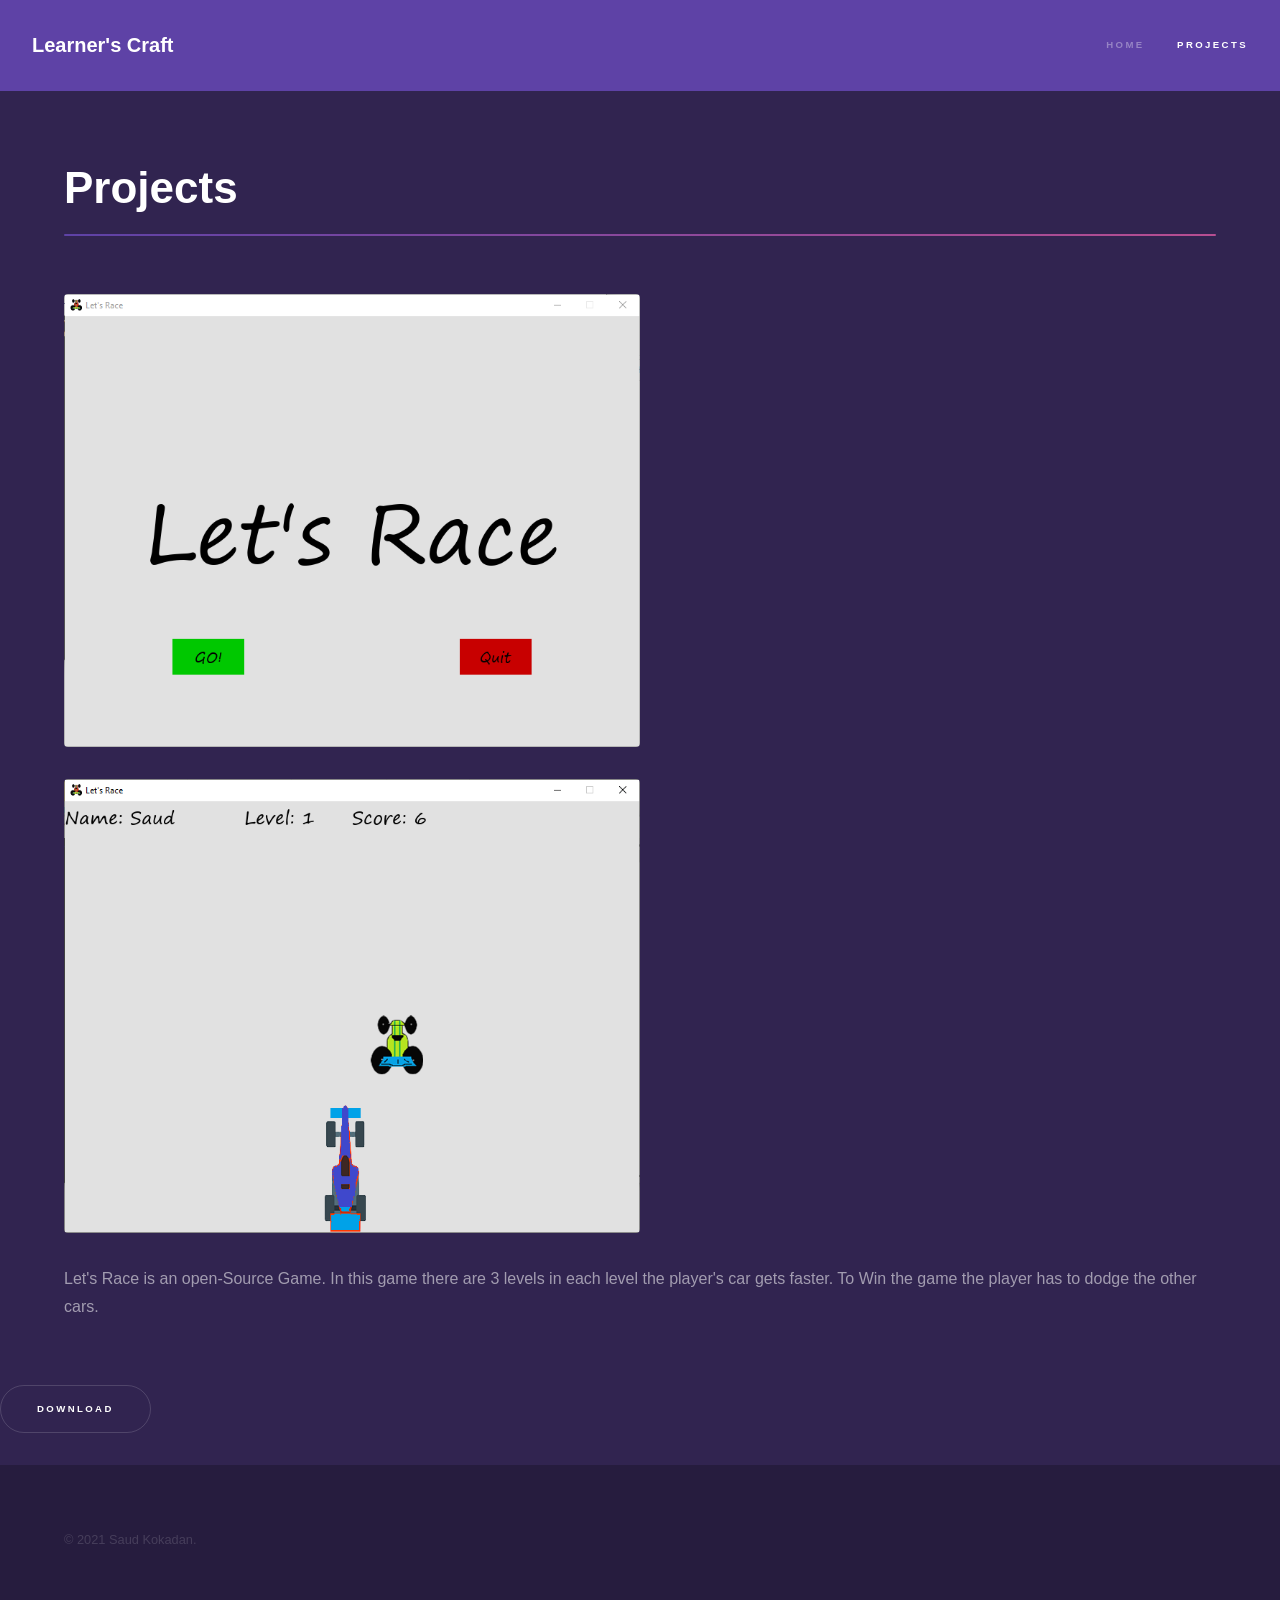
<file: projects.html>
<!DOCTYPE HTML>
<html>
	<head>
		<title>Projects</title>
		<meta charset="utf-8" />
		<meta name="viewport" content="width=device-width, initial-scale=1, user-scalable=no" />
		<link rel="stylesheet" href="assets/css/main.css" />
		<noscript><link rel="stylesheet" href="assets/css/noscript.css" /></noscript>
	</head>
	<body class="is-preload">

		<!-- Header -->
			<header id="header">
				<a href="index.html" class="title">Learner's Craft</a>
				<nav>
					<ul>
						<li><a href="index.html">Home</a></li>
						<li><a href="projects.html" class="active">Projects</a></li>
					</ul>
				</nav>
			</header>

		<!-- Wrapper -->
			<div id="wrapper">

				<!-- Main -->
					<section id="main" class="wrapper">
						<div class="inner">
							<h1 class="major">Projects</h1>
							<span class=""><img class="image fit" src="images/1.png" alt="" /><img class="image fit" src="images/2.png" alt="" /></span>
							<p>Let's Race is an open-Source Game. In this game there are 3 levels in each level the player's car gets faster. To Win the game the player has to dodge the other cars.</p>
						</div>
						<ul class="actions">
							<li><a href="Let's_Race.html" class="button scrolly">Download</a></li>
						</ul>
					</section>

			</div>

		<!-- Footer -->
			<footer id="footer" class="wrapper alt">
				<div class="inner">
					<ul class="menu">
						<li>© 2021 Saud Kokadan.</li>
					</ul>
				</div>
			</footer>

		<!-- Scripts -->
			<script src="assets/js/jquery.min.js"></script>
			<script src="assets/js/jquery.scrollex.min.js"></script>
			<script src="assets/js/jquery.scrolly.min.js"></script>
			<script src="assets/js/browser.min.js"></script>
			<script src="assets/js/breakpoints.min.js"></script>
			<script src="assets/js/util.js"></script>
			<script src="assets/js/main.js"></script>

	</body>
</html>
</file>
<file: assets/css/noscript.css>
/*
	Hyperspace by HTML5 UP
	html5up.net | @ajlkn
	Free for personal and commercial use under the CCA 3.0 license (html5up.net/license)
*/

/* Spotlights */

	.spotlights > section > .image:before {
		opacity: 0 !important;
	}

	.spotlights > section > .content > .inner {
		-moz-transform: none !important;
		-webkit-transform: none !important;
		-ms-transform: none !important;
		transform: none !important;
		opacity: 1 !important;
	}

/* Wrapper */

	.wrapper > .inner {
		opacity: 1 !important;
		-moz-transform: none !important;
		-webkit-transform: none !important;
		-ms-transform: none !important;
		transform: none !important;
	}

/* Sidebar */

	#sidebar > .inner {
		opacity: 1 !important;
	}

	#sidebar nav > ul > li {
		-moz-transform: none !important;
		-webkit-transform: none !important;
		-ms-transform: none !important;
		transform: none !important;
		opacity: 1 !important;
	}
</file>
<file: assets/css/main.css>
@import url(fontawesome-all.min.css);

/*
	Hyperspace by HTML5 UP
	html5up.net | @ajlkn
	Free for personal and commercial use under the CCA 3.0 license (html5up.net/license)
*/

html, body, div, span, applet, object,
iframe, h1, h2, h3, h4, h5, h6, p, blockquote,
pre, a, abbr, acronym, address, big, cite,
code, del, dfn, em, img, ins, kbd, q, s, samp,
small, strike, strong, sub, sup, tt, var, b,
u, i, center, dl, dt, dd, ol, ul, li, fieldset,
form, label, legend, table, caption, tbody,
tfoot, thead, tr, th, td, article, aside,
canvas, details, embed, figure, figcaption,
footer, header, hgroup, menu, nav, output, ruby,
section, summary, time, mark, audio, video {
	margin: 0;
	padding: 0;
	border: 0;
	font-size: 100%;
	font: inherit;
	vertical-align: baseline;}

article, aside, details, figcaption, figure,
footer, header, hgroup, menu, nav, section {
	display: block;}

body {
	line-height: 1;
}

ol, ul {
	list-style: none;
}

span {
	size: 100%;
}

blockquote, q {
	quotes: none;
}

	blockquote:before, blockquote:after, q:before, q:after {
		content: '';
		content: none;
	}

table {
	border-collapse: collapse;
	border-spacing: 0;
}

body {
	-webkit-text-size-adjust: none;
}

mark {
	background-color: transparent;
	color: inherit;
}

input::-moz-focus-inner {
	border: 0;
	padding: 0;
}

input, select, textarea {
	-moz-appearance: none;
	-webkit-appearance: none;
	-ms-appearance: none;
	appearance: none;
}

/* Basic */

	@-ms-viewport {
		width: device-width;
	}

	body {
		-ms-overflow-style: scrollbar;
	}

	@media screen and (max-width: 480px) {

		html, body {
			min-width: 320px;
		}

	}

	html {
		box-sizing: border-box;
	}

	*, *:before, *:after {
		box-sizing: inherit;
	}

	body {
		background: #312450;
	}

		body.is-preload *, body.is-preload *:before, body.is-preload *:after {
			-moz-animation: none !important;
			-webkit-animation: none !important;
			-ms-animation: none !important;
			animation: none !important;
			-moz-transition: none !important;
			-webkit-transition: none !important;
			-ms-transition: none !important;
			transition: none !important;
		}

/* Type */

	body, input, select, textarea {
		color: rgba(255, 255, 255, 0.55);
		font-family: Arial, Helvetica, sans-serif;
		font-size: 16.5pt;
		font-weight: normal;
		line-height: 1.75;
	}

		@media screen and (max-width: 1680px) {

			body, input, select, textarea {
				font-size: 13pt;
			}

		}

		@media screen and (max-width: 1280px) {

			body, input, select, textarea {
				font-size: 12pt;
			}

		}

		@media screen and (max-width: 360px) {

			body, input, select, textarea {
				font-size: 11pt;
			}

		}

	a {
		-moz-transition: color 0.2s ease, border-bottom-color 0.2s ease;
		-webkit-transition: color 0.2s ease, border-bottom-color 0.2s ease;
		-ms-transition: color 0.2s ease, border-bottom-color 0.2s ease;
		transition: color 0.2s ease, border-bottom-color 0.2s ease;
		border-bottom: dotted 1px rgba(255, 255, 255, 0.35);
		color: inherit;
		text-decoration: none;
	}

		a:hover {
			border-bottom-color: transparent;
			color: #ffffff;
		}

	strong, b {
		color: #ffffff;
		font-weight: bold;
	}

	em, i {
		font-style: italic;
	}

	p {
		margin: 0 0 2em 0;
	}

	h1, h2, h3, h4, h5, h6 {
		color: #ffffff;
		font-weight: bold;
		line-height: 1.5;
		margin: 0 0 0.5em 0;
	}

		h1 a, h2 a, h3 a, h4 a, h5 a, h6 a {
			color: inherit;
			text-decoration: none;
		}

	h1 {
		font-size: 2.75em;
	}

		h1.major {
			margin: 0 0 1.3em 0;
			position: relative;
			padding-bottom: 0.35em;
		}

			h1.major:after {
				background-image: -moz-linear-gradient(to right, #5e42a6, #b74e91);
				background-image: -webkit-linear-gradient(to right, #5e42a6, #b74e91);
				background-image: -ms-linear-gradient(to right, #5e42a6, #b74e91);
				background-image: linear-gradient(to right, #5e42a6, #b74e91);
				-moz-transition: max-width 0.2s ease;
				-webkit-transition: max-width 0.2s ease;
				-ms-transition: max-width 0.2s ease;
				transition: max-width 0.2s ease;
				border-radius: 0.2em;
				bottom: 0;
				content: '';
				height: 0.05em;
				position: absolute;
				right: 0;
				width: 100%;
			}

	h2 {
		font-size: 1.75em;
	}

	h3 {
		font-size: 1.1em;
	}

	h4 {
		font-size: 1em;
	}

	h5 {
		font-size: 0.8em;
	}

	h6 {
		font-size: 0.6em;
	}

	@media screen and (max-width: 736px) {

		h1 {
			font-size: 2em;
		}

		h2 {
			font-size: 1.25em;
		}

		h3 {
			font-size: 1em;
		}

		h4 {
			font-size: 0.8em;
		}

		h5 {
			font-size: 0.6em;
		}

		h6 {
			font-size: 0.6em;
		}

	}

	sub {
		font-size: 0.8em;
		position: relative;
		top: 0.5em;
	}

	sup {
		font-size: 0.8em;
		position: relative;
		top: -0.5em;
	}

	blockquote {
		border-left: solid 4px rgba(255, 255, 255, 0.15);
		font-style: italic;
		margin: 0 0 2em 0;
		padding: 0.5em 0 0.5em 2em;
	}

	code {
		background: rgba(255, 255, 255, 0.05);
		border-radius: 0.25em;
		border: solid 1px rgba(255, 255, 255, 0.15);
		font-family: "Courier New", monospace;
		font-size: 0.9em;
		margin: 0 0.25em;
		padding: 0.25em 0.65em;
	}

	pre {
		-webkit-overflow-scrolling: touch;
		font-family: "Courier New", monospace;
		font-size: 0.9em;
		margin: 0 0 2em 0;
	}

		pre code {
			display: block;
			line-height: 1.75em;
			padding: 1em 1.5em;
			overflow-x: auto;
		}

	hr {
		border: 0;
		border-bottom: solid 1px rgba(255, 255, 255, 0.15);
		margin: 2em 0;
	}

		hr.major {
			margin: 3em 0;
		}

	.align-left {
		text-align: left;
	}

	.align-center {
		text-align: center;
	}

	.align-right {
		text-align: right;
	}

/* Row */

	.row {
		display: flex;
		flex-wrap: wrap;
		box-sizing: border-box;
		align-items: stretch;
	}

		.row > * {
			box-sizing: border-box;
		}

		.row.gtr-uniform > * > :last-child {
			margin-bottom: 0;
		}

		.row.aln-left {
			justify-content: flex-start;
		}

		.row.aln-center {
			justify-content: center;
		}

		.row.aln-right {
			justify-content: flex-end;
		}

		.row.aln-top {
			align-items: flex-start;
		}

		.row.aln-middle {
			align-items: center;
		}

		.row.aln-bottom {
			align-items: flex-end;
		}

		.row > .imp {
			order: -1;
		}

		.row > .col-1 {
			width: 8.33333%;
		}

		.row > .off-1 {
			margin-left: 8.33333%;
		}

		.row > .col-2 {
			width: 16.66667%;
		}

		.row > .off-2 {
			margin-left: 16.66667%;
		}

		.row > .col-3 {
			width: 25%;
		}

		.row > .off-3 {
			margin-left: 25%;
		}

		.row > .col-4 {
			width: 33.33333%;
		}

		.row > .off-4 {
			margin-left: 33.33333%;
		}

		.row > .col-5 {
			width: 41.66667%;
		}

		.row > .off-5 {
			margin-left: 41.66667%;
		}

		.row > .col-6 {
			width: 50%;
		}

		.row > .off-6 {
			margin-left: 50%;
		}

		.row > .col-7 {
			width: 58.33333%;
		}

		.row > .off-7 {
			margin-left: 58.33333%;
		}

		.row > .col-8 {
			width: 66.66667%;
		}

		.row > .off-8 {
			margin-left: 66.66667%;
		}

		.row > .col-9 {
			width: 75%;
		}

		.row > .off-9 {
			margin-left: 75%;
		}

		.row > .col-10 {
			width: 83.33333%;
		}

		.row > .off-10 {
			margin-left: 83.33333%;
		}

		.row > .col-11 {
			width: 91.66667%;
		}

		.row > .off-11 {
			margin-left: 91.66667%;
		}

		.row > .col-12 {
			width: 100%;
		}

		.row > .off-12 {
			margin-left: 100%;
		}

		.row.gtr-0 {
			margin-top: 0;
			margin-left: 0em;
		}

			.row.gtr-0 > * {
				padding: 0 0 0 0em;
			}

			.row.gtr-0.gtr-uniform {
				margin-top: 0em;
			}

				.row.gtr-0.gtr-uniform > * {
					padding-top: 0em;
				}

		.row.gtr-25 {
			margin-top: 0;
			margin-left: -0.375em;
		}

			.row.gtr-25 > * {
				padding: 0 0 0 0.375em;
			}

			.row.gtr-25.gtr-uniform {
				margin-top: -0.375em;
			}

				.row.gtr-25.gtr-uniform > * {
					padding-top: 0.375em;
				}

		.row.gtr-50 {
			margin-top: 0;
			margin-left: -0.75em;
		}

			.row.gtr-50 > * {
				padding: 0 0 0 0.75em;
			}

			.row.gtr-50.gtr-uniform {
				margin-top: -0.75em;
			}

				.row.gtr-50.gtr-uniform > * {
					padding-top: 0.75em;
				}

		.row {
			margin-top: 0;
			margin-left: -1.5em;
		}

			.row > * {
				padding: 0 0 0 1.5em;
			}

			.row.gtr-uniform {
				margin-top: -1.5em;
			}

				.row.gtr-uniform > * {
					padding-top: 1.5em;
				}

		.row.gtr-150 {
			margin-top: 0;
			margin-left: -2.25em;
		}

			.row.gtr-150 > * {
				padding: 0 0 0 2.25em;
			}

			.row.gtr-150.gtr-uniform {
				margin-top: -2.25em;
			}

				.row.gtr-150.gtr-uniform > * {
					padding-top: 2.25em;
				}

		.row.gtr-200 {
			margin-top: 0;
			margin-left: -3em;
		}

			.row.gtr-200 > * {
				padding: 0 0 0 3em;
			}

			.row.gtr-200.gtr-uniform {
				margin-top: -3em;
			}

				.row.gtr-200.gtr-uniform > * {
					padding-top: 3em;
				}

		@media screen and (max-width: 1680px) {

			.row {
				display: flex;
				flex-wrap: wrap;
				box-sizing: border-box;
				align-items: stretch;
			}

				.row > * {
					box-sizing: border-box;
				}

				.row.gtr-uniform > * > :last-child {
					margin-bottom: 0;
				}

				.row.aln-left {
					justify-content: flex-start;
				}

				.row.aln-center {
					justify-content: center;
				}

				.row.aln-right {
					justify-content: flex-end;
				}

				.row.aln-top {
					align-items: flex-start;
				}

				.row.aln-middle {
					align-items: center;
				}

				.row.aln-bottom {
					align-items: flex-end;
				}

				.row > .imp-xlarge {
					order: -1;
				}

				.row > .col-1-xlarge {
					width: 8.33333%;
				}

				.row > .off-1-xlarge {
					margin-left: 8.33333%;
				}

				.row > .col-2-xlarge {
					width: 16.66667%;
				}

				.row > .off-2-xlarge {
					margin-left: 16.66667%;
				}

				.row > .col-3-xlarge {
					width: 25%;
				}

				.row > .off-3-xlarge {
					margin-left: 25%;
				}

				.row > .col-4-xlarge {
					width: 33.33333%;
				}

				.row > .off-4-xlarge {
					margin-left: 33.33333%;
				}

				.row > .col-5-xlarge {
					width: 41.66667%;
				}

				.row > .off-5-xlarge {
					margin-left: 41.66667%;
				}

				.row > .col-6-xlarge {
					width: 50%;
				}

				.row > .off-6-xlarge {
					margin-left: 50%;
				}

				.row > .col-7-xlarge {
					width: 58.33333%;
				}

				.row > .off-7-xlarge {
					margin-left: 58.33333%;
				}

				.row > .col-8-xlarge {
					width: 66.66667%;
				}

				.row > .off-8-xlarge {
					margin-left: 66.66667%;
				}

				.row > .col-9-xlarge {
					width: 75%;
				}

				.row > .off-9-xlarge {
					margin-left: 75%;
				}

				.row > .col-10-xlarge {
					width: 83.33333%;
				}

				.row > .off-10-xlarge {
					margin-left: 83.33333%;
				}

				.row > .col-11-xlarge {
					width: 91.66667%;
				}

				.row > .off-11-xlarge {
					margin-left: 91.66667%;
				}

				.row > .col-12-xlarge {
					width: 100%;
				}

				.row > .off-12-xlarge {
					margin-left: 100%;
				}

				.row.gtr-0 {
					margin-top: 0;
					margin-left: 0em;
				}

					.row.gtr-0 > * {
						padding: 0 0 0 0em;
					}

					.row.gtr-0.gtr-uniform {
						margin-top: 0em;
					}

						.row.gtr-0.gtr-uniform > * {
							padding-top: 0em;
						}

				.row.gtr-25 {
					margin-top: 0;
					margin-left: -0.375em;
				}

					.row.gtr-25 > * {
						padding: 0 0 0 0.375em;
					}

					.row.gtr-25.gtr-uniform {
						margin-top: -0.375em;
					}

						.row.gtr-25.gtr-uniform > * {
							padding-top: 0.375em;
						}

				.row.gtr-50 {
					margin-top: 0;
					margin-left: -0.75em;
				}

					.row.gtr-50 > * {
						padding: 0 0 0 0.75em;
					}

					.row.gtr-50.gtr-uniform {
						margin-top: -0.75em;
					}

						.row.gtr-50.gtr-uniform > * {
							padding-top: 0.75em;
						}

				.row {
					margin-top: 0;
					margin-left: -1.5em;
				}

					.row > * {
						padding: 0 0 0 1.5em;
					}

					.row.gtr-uniform {
						margin-top: -1.5em;
					}

						.row.gtr-uniform > * {
							padding-top: 1.5em;
						}

				.row.gtr-150 {
					margin-top: 0;
					margin-left: -2.25em;
				}

					.row.gtr-150 > * {
						padding: 0 0 0 2.25em;
					}

					.row.gtr-150.gtr-uniform {
						margin-top: -2.25em;
					}

						.row.gtr-150.gtr-uniform > * {
							padding-top: 2.25em;
						}

				.row.gtr-200 {
					margin-top: 0;
					margin-left: -3em;
				}

					.row.gtr-200 > * {
						padding: 0 0 0 3em;
					}

					.row.gtr-200.gtr-uniform {
						margin-top: -3em;
					}

						.row.gtr-200.gtr-uniform > * {
							padding-top: 3em;
						}

		}

		@media screen and (max-width: 1280px) {

			.row {
				display: flex;
				flex-wrap: wrap;
				box-sizing: border-box;
				align-items: stretch;
			}

				.row > * {
					box-sizing: border-box;
				}

				.row.gtr-uniform > * > :last-child {
					margin-bottom: 0;
				}

				.row.aln-left {
					justify-content: flex-start;
				}

				.row.aln-center {
					justify-content: center;
				}

				.row.aln-right {
					justify-content: flex-end;
				}

				.row.aln-top {
					align-items: flex-start;
				}

				.row.aln-middle {
					align-items: center;
				}

				.row.aln-bottom {
					align-items: flex-end;
				}

				.row > .imp-large {
					order: -1;
				}

				.row > .col-1-large {
					width: 8.33333%;
				}

				.row > .off-1-large {
					margin-left: 8.33333%;
				}

				.row > .col-2-large {
					width: 16.66667%;
				}

				.row > .off-2-large {
					margin-left: 16.66667%;
				}

				.row > .col-3-large {
					width: 25%;
				}

				.row > .off-3-large {
					margin-left: 25%;
				}

				.row > .col-4-large {
					width: 33.33333%;
				}

				.row > .off-4-large {
					margin-left: 33.33333%;
				}

				.row > .col-5-large {
					width: 41.66667%;
				}

				.row > .off-5-large {
					margin-left: 41.66667%;
				}

				.row > .col-6-large {
					width: 50%;
				}

				.row > .off-6-large {
					margin-left: 50%;
				}

				.row > .col-7-large {
					width: 58.33333%;
				}

				.row > .off-7-large {
					margin-left: 58.33333%;
				}

				.row > .col-8-large {
					width: 66.66667%;
				}

				.row > .off-8-large {
					margin-left: 66.66667%;
				}

				.row > .col-9-large {
					width: 75%;
				}

				.row > .off-9-large {
					margin-left: 75%;
				}

				.row > .col-10-large {
					width: 83.33333%;
				}

				.row > .off-10-large {
					margin-left: 83.33333%;
				}

				.row > .col-11-large {
					width: 91.66667%;
				}

				.row > .off-11-large {
					margin-left: 91.66667%;
				}

				.row > .col-12-large {
					width: 100%;
				}

				.row > .off-12-large {
					margin-left: 100%;
				}

				.row.gtr-0 {
					margin-top: 0;
					margin-left: 0em;
				}

					.row.gtr-0 > * {
						padding: 0 0 0 0em;
					}

					.row.gtr-0.gtr-uniform {
						margin-top: 0em;
					}

						.row.gtr-0.gtr-uniform > * {
							padding-top: 0em;
						}

				.row.gtr-25 {
					margin-top: 0;
					margin-left: -0.375em;
				}

					.row.gtr-25 > * {
						padding: 0 0 0 0.375em;
					}

					.row.gtr-25.gtr-uniform {
						margin-top: -0.375em;
					}

						.row.gtr-25.gtr-uniform > * {
							padding-top: 0.375em;
						}

				.row.gtr-50 {
					margin-top: 0;
					margin-left: -0.75em;
				}

					.row.gtr-50 > * {
						padding: 0 0 0 0.75em;
					}

					.row.gtr-50.gtr-uniform {
						margin-top: -0.75em;
					}

						.row.gtr-50.gtr-uniform > * {
							padding-top: 0.75em;
						}

				.row {
					margin-top: 0;
					margin-left: -1.5em;
				}

					.row > * {
						padding: 0 0 0 1.5em;
					}

					.row.gtr-uniform {
						margin-top: -1.5em;
					}

						.row.gtr-uniform > * {
							padding-top: 1.5em;
						}

				.row.gtr-150 {
					margin-top: 0;
					margin-left: -2.25em;
				}

					.row.gtr-150 > * {
						padding: 0 0 0 2.25em;
					}

					.row.gtr-150.gtr-uniform {
						margin-top: -2.25em;
					}

						.row.gtr-150.gtr-uniform > * {
							padding-top: 2.25em;
						}

				.row.gtr-200 {
					margin-top: 0;
					margin-left: -3em;
				}

					.row.gtr-200 > * {
						padding: 0 0 0 3em;
					}

					.row.gtr-200.gtr-uniform {
						margin-top: -3em;
					}

						.row.gtr-200.gtr-uniform > * {
							padding-top: 3em;
						}

		}

		@media screen and (max-width: 980px) {

			.row {
				display: flex;
				flex-wrap: wrap;
				box-sizing: border-box;
				align-items: stretch;
			}

				.row > * {
					box-sizing: border-box;
				}

				.row.gtr-uniform > * > :last-child {
					margin-bottom: 0;
				}

				.row.aln-left {
					justify-content: flex-start;
				}

				.row.aln-center {
					justify-content: center;
				}

				.row.aln-right {
					justify-content: flex-end;
				}

				.row.aln-top {
					align-items: flex-start;
				}

				.row.aln-middle {
					align-items: center;
				}

				.row.aln-bottom {
					align-items: flex-end;
				}

				.row > .imp-medium {
					order: -1;
				}

				.row > .col-1-medium {
					width: 8.33333%;
				}

				.row > .off-1-medium {
					margin-left: 8.33333%;
				}

				.row > .col-2-medium {
					width: 16.66667%;
				}

				.row > .off-2-medium {
					margin-left: 16.66667%;
				}

				.row > .col-3-medium {
					width: 25%;
				}

				.row > .off-3-medium {
					margin-left: 25%;
				}

				.row > .col-4-medium {
					width: 33.33333%;
				}

				.row > .off-4-medium {
					margin-left: 33.33333%;
				}

				.row > .col-5-medium {
					width: 41.66667%;
				}

				.row > .off-5-medium {
					margin-left: 41.66667%;
				}

				.row > .col-6-medium {
					width: 50%;
				}

				.row > .off-6-medium {
					margin-left: 50%;
				}

				.row > .col-7-medium {
					width: 58.33333%;
				}

				.row > .off-7-medium {
					margin-left: 58.33333%;
				}

				.row > .col-8-medium {
					width: 66.66667%;
				}

				.row > .off-8-medium {
					margin-left: 66.66667%;
				}

				.row > .col-9-medium {
					width: 75%;
				}

				.row > .off-9-medium {
					margin-left: 75%;
				}

				.row > .col-10-medium {
					width: 83.33333%;
				}

				.row > .off-10-medium {
					margin-left: 83.33333%;
				}

				.row > .col-11-medium {
					width: 91.66667%;
				}

				.row > .off-11-medium {
					margin-left: 91.66667%;
				}

				.row > .col-12-medium {
					width: 100%;
				}

				.row > .off-12-medium {
					margin-left: 100%;
				}

				.row.gtr-0 {
					margin-top: 0;
					margin-left: 0em;
				}

					.row.gtr-0 > * {
						padding: 0 0 0 0em;
					}

					.row.gtr-0.gtr-uniform {
						margin-top: 0em;
					}

						.row.gtr-0.gtr-uniform > * {
							padding-top: 0em;
						}

				.row.gtr-25 {
					margin-top: 0;
					margin-left: -0.375em;
				}

					.row.gtr-25 > * {
						padding: 0 0 0 0.375em;
					}

					.row.gtr-25.gtr-uniform {
						margin-top: -0.375em;
					}

						.row.gtr-25.gtr-uniform > * {
							padding-top: 0.375em;
						}

				.row.gtr-50 {
					margin-top: 0;
					margin-left: -0.75em;
				}

					.row.gtr-50 > * {
						padding: 0 0 0 0.75em;
					}

					.row.gtr-50.gtr-uniform {
						margin-top: -0.75em;
					}

						.row.gtr-50.gtr-uniform > * {
							padding-top: 0.75em;
						}

				.row {
					margin-top: 0;
					margin-left: -1.5em;
				}

					.row > * {
						padding: 0 0 0 1.5em;
					}

					.row.gtr-uniform {
						margin-top: -1.5em;
					}

						.row.gtr-uniform > * {
							padding-top: 1.5em;
						}

				.row.gtr-150 {
					margin-top: 0;
					margin-left: -2.25em;
				}

					.row.gtr-150 > * {
						padding: 0 0 0 2.25em;
					}

					.row.gtr-150.gtr-uniform {
						margin-top: -2.25em;
					}

						.row.gtr-150.gtr-uniform > * {
							padding-top: 2.25em;
						}

				.row.gtr-200 {
					margin-top: 0;
					margin-left: -3em;
				}

					.row.gtr-200 > * {
						padding: 0 0 0 3em;
					}

					.row.gtr-200.gtr-uniform {
						margin-top: -3em;
					}

						.row.gtr-200.gtr-uniform > * {
							padding-top: 3em;
						}

		}

		@media screen and (max-width: 736px) {

			.row {
				display: flex;
				flex-wrap: wrap;
				box-sizing: border-box;
				align-items: stretch;
			}

				.row > * {
					box-sizing: border-box;
				}

				.row.gtr-uniform > * > :last-child {
					margin-bottom: 0;
				}

				.row.aln-left {
					justify-content: flex-start;
				}

				.row.aln-center {
					justify-content: center;
				}

				.row.aln-right {
					justify-content: flex-end;
				}

				.row.aln-top {
					align-items: flex-start;
				}

				.row.aln-middle {
					align-items: center;
				}

				.row.aln-bottom {
					align-items: flex-end;
				}

				.row > .imp-small {
					order: -1;
				}

				.row > .col-1-small {
					width: 8.33333%;
				}

				.row > .off-1-small {
					margin-left: 8.33333%;
				}

				.row > .col-2-small {
					width: 16.66667%;
				}

				.row > .off-2-small {
					margin-left: 16.66667%;
				}

				.row > .col-3-small {
					width: 25%;
				}

				.row > .off-3-small {
					margin-left: 25%;
				}

				.row > .col-4-small {
					width: 33.33333%;
				}

				.row > .off-4-small {
					margin-left: 33.33333%;
				}

				.row > .col-5-small {
					width: 41.66667%;
				}

				.row > .off-5-small {
					margin-left: 41.66667%;
				}

				.row > .col-6-small {
					width: 50%;
				}

				.row > .off-6-small {
					margin-left: 50%;
				}

				.row > .col-7-small {
					width: 58.33333%;
				}

				.row > .off-7-small {
					margin-left: 58.33333%;
				}

				.row > .col-8-small {
					width: 66.66667%;
				}

				.row > .off-8-small {
					margin-left: 66.66667%;
				}

				.row > .col-9-small {
					width: 75%;
				}

				.row > .off-9-small {
					margin-left: 75%;
				}

				.row > .col-10-small {
					width: 83.33333%;
				}

				.row > .off-10-small {
					margin-left: 83.33333%;
				}

				.row > .col-11-small {
					width: 91.66667%;
				}

				.row > .off-11-small {
					margin-left: 91.66667%;
				}

				.row > .col-12-small {
					width: 100%;
				}

				.row > .off-12-small {
					margin-left: 100%;
				}

				.row.gtr-0 {
					margin-top: 0;
					margin-left: 0em;
				}

					.row.gtr-0 > * {
						padding: 0 0 0 0em;
					}

					.row.gtr-0.gtr-uniform {
						margin-top: 0em;
					}

						.row.gtr-0.gtr-uniform > * {
							padding-top: 0em;
						}

				.row.gtr-25 {
					margin-top: 0;
					margin-left: -0.375em;
				}

					.row.gtr-25 > * {
						padding: 0 0 0 0.375em;
					}

					.row.gtr-25.gtr-uniform {
						margin-top: -0.375em;
					}

						.row.gtr-25.gtr-uniform > * {
							padding-top: 0.375em;
						}

				.row.gtr-50 {
					margin-top: 0;
					margin-left: -0.75em;
				}

					.row.gtr-50 > * {
						padding: 0 0 0 0.75em;
					}

					.row.gtr-50.gtr-uniform {
						margin-top: -0.75em;
					}

						.row.gtr-50.gtr-uniform > * {
							padding-top: 0.75em;
						}

				.row {
					margin-top: 0;
					margin-left: -1.5em;
				}

					.row > * {
						padding: 0 0 0 1.5em;
					}

					.row.gtr-uniform {
						margin-top: -1.5em;
					}

						.row.gtr-uniform > * {
							padding-top: 1.5em;
						}

				.row.gtr-150 {
					margin-top: 0;
					margin-left: -2.25em;
				}

					.row.gtr-150 > * {
						padding: 0 0 0 2.25em;
					}

					.row.gtr-150.gtr-uniform {
						margin-top: -2.25em;
					}

						.row.gtr-150.gtr-uniform > * {
							padding-top: 2.25em;
						}

				.row.gtr-200 {
					margin-top: 0;
					margin-left: -3em;
				}

					.row.gtr-200 > * {
						padding: 0 0 0 3em;
					}

					.row.gtr-200.gtr-uniform {
						margin-top: -3em;
					}

						.row.gtr-200.gtr-uniform > * {
							padding-top: 3em;
						}

		}

		@media screen and (max-width: 480px) {

			.row {
				display: flex;
				flex-wrap: wrap;
				box-sizing: border-box;
				align-items: stretch;
			}

				.row > * {
					box-sizing: border-box;
				}

				.row.gtr-uniform > * > :last-child {
					margin-bottom: 0;
				}

				.row.aln-left {
					justify-content: flex-start;
				}

				.row.aln-center {
					justify-content: center;
				}

				.row.aln-right {
					justify-content: flex-end;
				}

				.row.aln-top {
					align-items: flex-start;
				}

				.row.aln-middle {
					align-items: center;
				}

				.row.aln-bottom {
					align-items: flex-end;
				}

				.row > .imp-xsmall {
					order: -1;
				}

				.row > .col-1-xsmall {
					width: 8.33333%;
				}

				.row > .off-1-xsmall {
					margin-left: 8.33333%;
				}

				.row > .col-2-xsmall {
					width: 16.66667%;
				}

				.row > .off-2-xsmall {
					margin-left: 16.66667%;
				}

				.row > .col-3-xsmall {
					width: 25%;
				}

				.row > .off-3-xsmall {
					margin-left: 25%;
				}

				.row > .col-4-xsmall {
					width: 33.33333%;
				}

				.row > .off-4-xsmall {
					margin-left: 33.33333%;
				}

				.row > .col-5-xsmall {
					width: 41.66667%;
				}

				.row > .off-5-xsmall {
					margin-left: 41.66667%;
				}

				.row > .col-6-xsmall {
					width: 50%;
				}

				.row > .off-6-xsmall {
					margin-left: 50%;
				}

				.row > .col-7-xsmall {
					width: 58.33333%;
				}

				.row > .off-7-xsmall {
					margin-left: 58.33333%;
				}

				.row > .col-8-xsmall {
					width: 66.66667%;
				}

				.row > .off-8-xsmall {
					margin-left: 66.66667%;
				}

				.row > .col-9-xsmall {
					width: 75%;
				}

				.row > .off-9-xsmall {
					margin-left: 75%;
				}

				.row > .col-10-xsmall {
					width: 83.33333%;
				}

				.row > .off-10-xsmall {
					margin-left: 83.33333%;
				}

				.row > .col-11-xsmall {
					width: 91.66667%;
				}

				.row > .off-11-xsmall {
					margin-left: 91.66667%;
				}

				.row > .col-12-xsmall {
					width: 100%;
				}

				.row > .off-12-xsmall {
					margin-left: 100%;
				}

				.row.gtr-0 {
					margin-top: 0;
					margin-left: 0em;
				}

					.row.gtr-0 > * {
						padding: 0 0 0 0em;
					}

					.row.gtr-0.gtr-uniform {
						margin-top: 0em;
					}

						.row.gtr-0.gtr-uniform > * {
							padding-top: 0em;
						}

				.row.gtr-25 {
					margin-top: 0;
					margin-left: -0.375em;
				}

					.row.gtr-25 > * {
						padding: 0 0 0 0.375em;
					}

					.row.gtr-25.gtr-uniform {
						margin-top: -0.375em;
					}

						.row.gtr-25.gtr-uniform > * {
							padding-top: 0.375em;
						}

				.row.gtr-50 {
					margin-top: 0;
					margin-left: -0.75em;
				}

					.row.gtr-50 > * {
						padding: 0 0 0 0.75em;
					}

					.row.gtr-50.gtr-uniform {
						margin-top: -0.75em;
					}

						.row.gtr-50.gtr-uniform > * {
							padding-top: 0.75em;
						}

				.row {
					margin-top: 0;
					margin-left: -1.5em;
				}

					.row > * {
						padding: 0 0 0 1.5em;
					}

					.row.gtr-uniform {
						margin-top: -1.5em;
					}

						.row.gtr-uniform > * {
							padding-top: 1.5em;
						}

				.row.gtr-150 {
					margin-top: 0;
					margin-left: -2.25em;
				}

					.row.gtr-150 > * {
						padding: 0 0 0 2.25em;
					}

					.row.gtr-150.gtr-uniform {
						margin-top: -2.25em;
					}

						.row.gtr-150.gtr-uniform > * {
							padding-top: 2.25em;
						}

				.row.gtr-200 {
					margin-top: 0;
					margin-left: -3em;
				}

					.row.gtr-200 > * {
						padding: 0 0 0 3em;
					}

					.row.gtr-200.gtr-uniform {
						margin-top: -3em;
					}

						.row.gtr-200.gtr-uniform > * {
							padding-top: 3em;
						}

		}

/* Box */

	.box {
		border-radius: 0.25em;
		border: solid 1px rgba(255, 255, 255, 0.15);
		margin-bottom: 2em;
		padding: 1.5em;
	}

		.box > :last-child,
		.box > :last-child > :last-child,
		.box > :last-child > :last-child > :last-child {
			margin-bottom: 0;
		}

		.box.alt {
			border: 0;
			border-radius: 0;
			padding: 0;
		}

/* Button */

	input[type="submit"],
	input[type="reset"],
	input[type="button"],
	button,
	.button {
		-moz-appearance: none;
		-webkit-appearance: none;
		-ms-appearance: none;
		appearance: none;
		-moz-transition: border-color 0.2s ease;
		-webkit-transition: border-color 0.2s ease;
		-ms-transition: border-color 0.2s ease;
		transition: border-color 0.2s ease;
		background-color: transparent;
		border: solid 1px !important;
		border-color: rgba(255, 255, 255, 0.15) !important;
		border-radius: 3em;
		color: #ffffff !important;
		cursor: pointer;
		display: inline-block;
		font-size: 0.6em;
		font-weight: bold;
		height: calc(4.75em + 2px);
		letter-spacing: 0.25em;
		line-height: 4.75em;
		outline: 0;
		padding: 0 3.75em;
		position: relative;
		text-align: center;
		text-decoration: none;
		text-transform: uppercase;
		white-space: nowrap;
	}

		input[type="submit"]:after,
		input[type="reset"]:after,
		input[type="button"]:after,
		button:after,
		.button:after {
			-moz-transform: scale(0.25);
			-webkit-transform: scale(0.25);
			-ms-transform: scale(0.25);
			transform: scale(0.25);
			pointer-events: none;
			-moz-transition: opacity 0.2s ease, -moz-transform 0.2s ease;
			-webkit-transition: opacity 0.2s ease, -webkit-transform 0.2s ease;
			-ms-transition: opacity 0.2s ease, -ms-transform 0.2s ease;
			transition: opacity 0.2s ease, transform 0.2s ease;
			background: #ffffff;
			border-radius: 3em;
			content: '';
			height: 100%;
			left: 0;
			opacity: 0;
			position: absolute;
			top: 0;
			width: 100%;
		}

		input[type="submit"].icon:before,
		input[type="reset"].icon:before,
		input[type="button"].icon:before,
		button.icon:before,
		.button.icon:before {
			margin-right: 0.75em;
		}

		input[type="submit"].fit,
		input[type="reset"].fit,
		input[type="button"].fit,
		button.fit,
		.button.fit {
			width: 100%;
		}

		input[type="submit"].small,
		input[type="reset"].small,
		input[type="button"].small,
		button.small,
		.button.small {
			font-size: 0.4em;
		}

		input[type="submit"].large,
		input[type="reset"].large,
		input[type="button"].large,
		button.large,
		.button.large {
			font-size: 0.8em;
		}

		input[type="submit"].primary,
		input[type="reset"].primary,
		input[type="button"].primary,
		button.primary,
		.button.primary {
			background-color: #ffffff;
			color: #312450 !important;
		}

			input[type="submit"].primary:after,
			input[type="reset"].primary:after,
			input[type="button"].primary:after,
			button.primary:after,
			.button.primary:after {
				display: none;
			}

		input[type="submit"].disabled, input[type="submit"]:disabled,
		input[type="reset"].disabled,
		input[type="reset"]:disabled,
		input[type="button"].disabled,
		input[type="button"]:disabled,
		button.disabled,
		button:disabled,
		.button.disabled,
		.button:disabled {
			cursor: default;
			opacity: 0.5;
			pointer-events: none;
		}

		input[type="submit"]:hover,
		input[type="reset"]:hover,
		input[type="button"]:hover,
		button:hover,
		.button:hover {
			border-color: rgba(255, 255, 255, 0.55) !important;
		}

			input[type="submit"]:hover:after,
			input[type="reset"]:hover:after,
			input[type="button"]:hover:after,
			button:hover:after,
			.button:hover:after {
				opacity: 0.05;
				-moz-transform: scale(1);
				-webkit-transform: scale(1);
				-ms-transform: scale(1);
				transform: scale(1);
			}

			input[type="submit"]:hover:active,
			input[type="reset"]:hover:active,
			input[type="button"]:hover:active,
			button:hover:active,
			.button:hover:active {
				border-color: #ffffff !important;
			}

				input[type="submit"]:hover:active:after,
				input[type="reset"]:hover:active:after,
				input[type="button"]:hover:active:after,
				button:hover:active:after,
				.button:hover:active:after {
					opacity: 0.1;
				}

/* Features */

	.features {
		display: -moz-flex;
		display: -webkit-flex;
		display: -ms-flex;
		display: flex;
		-moz-flex-wrap: wrap;
		-webkit-flex-wrap: wrap;
		-ms-flex-wrap: wrap;
		flex-wrap: wrap;
		border-radius: 0.25em;
		border: solid 1px rgba(255, 255, 255, 0.15);
		background: rgba(255, 255, 255, 0.05);
		margin: 0 0 2em 0;
	}

		.features section {
			padding: 3.5em 3em 1em 7em ;
			width: 50%;
			border-top: solid 1px rgba(255, 255, 255, 0.15);
			position: relative;
		}

			.features section:nth-child(-n + 2) {
				border-top-width: 0;
			}

			.features section:nth-child(2n) {
				border-left: solid 1px rgba(255, 255, 255, 0.15);
			}

			.features section .icon {
				-moz-transition: opacity 0.5s ease, -moz-transform 0.5s ease;
				-webkit-transition: opacity 0.5s ease, -webkit-transform 0.5s ease;
				-ms-transition: opacity 0.5s ease, -ms-transform 0.5s ease;
				transition: opacity 0.5s ease, transform 0.5s ease;
				-moz-transition-delay: 1s;
				-webkit-transition-delay: 1s;
				-ms-transition-delay: 1s;
				transition-delay: 1s;
				-moz-transform: scale(1);
				-webkit-transform: scale(1);
				-ms-transform: scale(1);
				transform: scale(1);
				position: absolute;
				left: 3em;
				top: 3em;
				opacity: 1;
			}

			.features section:nth-child(1) .icon {
				-moz-transition-delay: 0.15s;
				-webkit-transition-delay: 0.15s;
				-ms-transition-delay: 0.15s;
				transition-delay: 0.15s;
			}

			.features section:nth-child(2) .icon {
				-moz-transition-delay: 0.3s;
				-webkit-transition-delay: 0.3s;
				-ms-transition-delay: 0.3s;
				transition-delay: 0.3s;
			}

			.features section:nth-child(3) .icon {
				-moz-transition-delay: 0.45s;
				-webkit-transition-delay: 0.45s;
				-ms-transition-delay: 0.45s;
				transition-delay: 0.45s;
			}

			.features section:nth-child(4) .icon {
				-moz-transition-delay: 0.6s;
				-webkit-transition-delay: 0.6s;
				-ms-transition-delay: 0.6s;
				transition-delay: 0.6s;
			}

			.features section:nth-child(5) .icon {
				-moz-transition-delay: 0.75s;
				-webkit-transition-delay: 0.75s;
				-ms-transition-delay: 0.75s;
				transition-delay: 0.75s;
			}

			.features section:nth-child(6) .icon {
				-moz-transition-delay: 0.9s;
				-webkit-transition-delay: 0.9s;
				-ms-transition-delay: 0.9s;
				transition-delay: 0.9s;
			}

			.features section:nth-child(7) .icon {
				-moz-transition-delay: 1.05s;
				-webkit-transition-delay: 1.05s;
				-ms-transition-delay: 1.05s;
				transition-delay: 1.05s;
			}

			.features section:nth-child(8) .icon {
				-moz-transition-delay: 1.2s;
				-webkit-transition-delay: 1.2s;
				-ms-transition-delay: 1.2s;
				transition-delay: 1.2s;
			}

			.features section:nth-child(9) .icon {
				-moz-transition-delay: 1.35s;
				-webkit-transition-delay: 1.35s;
				-ms-transition-delay: 1.35s;
				transition-delay: 1.35s;
			}

			.features section:nth-child(10) .icon {
				-moz-transition-delay: 1.5s;
				-webkit-transition-delay: 1.5s;
				-ms-transition-delay: 1.5s;
				transition-delay: 1.5s;
			}

			.features section:nth-child(11) .icon {
				-moz-transition-delay: 1.65s;
				-webkit-transition-delay: 1.65s;
				-ms-transition-delay: 1.65s;
				transition-delay: 1.65s;
			}

			.features section:nth-child(12) .icon {
				-moz-transition-delay: 1.8s;
				-webkit-transition-delay: 1.8s;
				-ms-transition-delay: 1.8s;
				transition-delay: 1.8s;
			}

			.features section:nth-child(13) .icon {
				-moz-transition-delay: 1.95s;
				-webkit-transition-delay: 1.95s;
				-ms-transition-delay: 1.95s;
				transition-delay: 1.95s;
			}

			.features section:nth-child(14) .icon {
				-moz-transition-delay: 2.1s;
				-webkit-transition-delay: 2.1s;
				-ms-transition-delay: 2.1s;
				transition-delay: 2.1s;
			}

			.features section:nth-child(15) .icon {
				-moz-transition-delay: 2.25s;
				-webkit-transition-delay: 2.25s;
				-ms-transition-delay: 2.25s;
				transition-delay: 2.25s;
			}

			.features section:nth-child(16) .icon {
				-moz-transition-delay: 2.4s;
				-webkit-transition-delay: 2.4s;
				-ms-transition-delay: 2.4s;
				transition-delay: 2.4s;
			}

			.features section:nth-child(17) .icon {
				-moz-transition-delay: 2.55s;
				-webkit-transition-delay: 2.55s;
				-ms-transition-delay: 2.55s;
				transition-delay: 2.55s;
			}

			.features section:nth-child(18) .icon {
				-moz-transition-delay: 2.7s;
				-webkit-transition-delay: 2.7s;
				-ms-transition-delay: 2.7s;
				transition-delay: 2.7s;
			}

			.features section:nth-child(19) .icon {
				-moz-transition-delay: 2.85s;
				-webkit-transition-delay: 2.85s;
				-ms-transition-delay: 2.85s;
				transition-delay: 2.85s;
			}

			.features section:nth-child(20) .icon {
				-moz-transition-delay: 3s;
				-webkit-transition-delay: 3s;
				-ms-transition-delay: 3s;
				transition-delay: 3s;
			}

		.features.inactive section .icon {
			-moz-transform: scale(0.5);
			-webkit-transform: scale(0.5);
			-ms-transform: scale(0.5);
			transform: scale(0.5);
			opacity: 0;
		}

		@media screen and (max-width: 980px) {

			.features {
				display: block;
			}

				.features section {
					border-top-width: 1px !important;
					border-left-width: 0 !important;
					width: 100%;
				}

					.features section:first-child {
						border-top-width: 0 !important;
					}

		}

		@media screen and (max-width: 736px) {

			.features section {
				padding: 2.5em 1.5em 0.1em 5.5em ;
			}

				.features section .icon {
					left: 1.5em;
					top: 2em;
				}

		}

		@media screen and (max-width: 480px) {

			.features section {
				padding: 2em 1.5em 0.1em 1.5em ;
			}

				.features section .icon {
					left: 0;
					position: relative;
					top: 0;
				}

		}

/* Form */

	form {
		margin: 0 0 2em 0;
	}

		form > :last-child {
			margin-bottom: 0;
		}

		form > .fields {
			display: -moz-flex;
			display: -webkit-flex;
			display: -ms-flex;
			display: flex;
			-moz-flex-wrap: wrap;
			-webkit-flex-wrap: wrap;
			-ms-flex-wrap: wrap;
			flex-wrap: wrap;
			width: calc(100% + 3em);
			margin: -1.5em 0 2em -1.5em;
		}

			form > .fields > .field {
				-moz-flex-grow: 0;
				-webkit-flex-grow: 0;
				-ms-flex-grow: 0;
				flex-grow: 0;
				-moz-flex-shrink: 0;
				-webkit-flex-shrink: 0;
				-ms-flex-shrink: 0;
				flex-shrink: 0;
				padding: 1.5em 0 0 1.5em;
				width: calc(100% - 1.5em);
			}

				form > .fields > .field.half {
					width: calc(50% - 0.75em);
				}

				form > .fields > .field.third {
					width: calc(100%/3 - 0.5em);
				}

				form > .fields > .field.quarter {
					width: calc(25% - 0.375em);
				}

		@media screen and (max-width: 480px) {

			form > .fields {
				width: calc(100% + 3em);
				margin: -1.5em 0 2em -1.5em;
			}

				form > .fields > .field {
					padding: 1.5em 0 0 1.5em;
					width: calc(100% - 1.5em);
				}

					form > .fields > .field.half {
						width: calc(100% - 1.5em);
					}

					form > .fields > .field.third {
						width: calc(100% - 1.5em);
					}

					form > .fields > .field.quarter {
						width: calc(100% - 1.5em);
					}

		}

	label {
		color: #ffffff;
		font-weight: bold;
		line-height: 1.5;
		margin: 0 0 0.7em 0;
		display: block;
		font-size: 1.1em;
	}

	input[type="text"],
	input[type="password"],
	input[type="email"],
	input[type="tel"],
	select,
	textarea {
		-moz-appearance: none;
		-webkit-appearance: none;
		-ms-appearance: none;
		appearance: none;
		background: rgba(255, 255, 255, 0.05);
		border-radius: 0.25em;
		border: none;
		border: solid 1px rgba(255, 255, 255, 0.15);
		color: inherit;
		display: block;
		outline: 0;
		padding: 0 1em;
		text-decoration: none;
		width: 100%;
	}

		input[type="text"]:invalid,
		input[type="password"]:invalid,
		input[type="email"]:invalid,
		input[type="tel"]:invalid,
		select:invalid,
		textarea:invalid {
			box-shadow: none;
		}

		input[type="text"]:focus,
		input[type="password"]:focus,
		input[type="email"]:focus,
		input[type="tel"]:focus,
		select:focus,
		textarea:focus {
			border-color: #ffffff;
			box-shadow: 0 0 0 1px #ffffff;
		}

	select {
		background-image: url("data:image/svg+xml;charset=utf8,%3Csvg xmlns='http://www.w3.org/2000/svg' width='40' height='40' preserveAspectRatio='none' viewBox='0 0 40 40'%3E%3Cpath d='M9.4,12.3l10.4,10.4l10.4-10.4c0.2-0.2,0.5-0.4,0.9-0.4c0.3,0,0.6,0.1,0.9,0.4l3.3,3.3c0.2,0.2,0.4,0.5,0.4,0.9 c0,0.4-0.1,0.6-0.4,0.9L20.7,31.9c-0.2,0.2-0.5,0.4-0.9,0.4c-0.3,0-0.6-0.1-0.9-0.4L4.3,17.3c-0.2-0.2-0.4-0.5-0.4-0.9 c0-0.4,0.1-0.6,0.4-0.9l3.3-3.3c0.2-0.2,0.5-0.4,0.9-0.4S9.1,12.1,9.4,12.3z' fill='rgba(255, 255, 255, 0.15)' /%3E%3C/svg%3E");
		background-size: 1.25rem;
		background-repeat: no-repeat;
		background-position: calc(100% - 1rem) center;
		height: 2.75em;
		padding-right: 2.75em;
		text-overflow: ellipsis;
	}

		select option {
			color: #ffffff;
			background: #312450;
		}

		select:focus::-ms-value {
			background-color: transparent;
		}

		select::-ms-expand {
			display: none;
		}

	input[type="text"],
	input[type="password"],
	input[type="email"],
	select {
		height: 2.75em;
	}

	textarea {
		padding: 0.75em 1em;
	}

		body.is-ie textarea {
			min-height: 10em;
		}

	input[type="checkbox"],
	input[type="radio"] {
		-moz-appearance: none;
		-webkit-appearance: none;
		-ms-appearance: none;
		appearance: none;
		display: block;
		float: left;
		margin-right: -2em;
		opacity: 0;
		width: 1em;
		z-index: -1;
	}

		input[type="checkbox"] + label,
		input[type="radio"] + label {
			text-decoration: none;
			color: rgba(255, 255, 255, 0.55);
			cursor: pointer;
			display: inline-block;
			font-size: 1em;
			font-weight: normal;
			padding-left: 2.4em;
			padding-right: 0.75em;
			position: relative;
		}

			input[type="checkbox"] + label:before,
			input[type="radio"] + label:before {
				-moz-osx-font-smoothing: grayscale;
				-webkit-font-smoothing: antialiased;
				display: inline-block;
				font-style: normal;
				font-variant: normal;
				text-rendering: auto;
				line-height: 1;
				text-transform: none !important;
				font-family: 'Font Awesome 5 Free';
				font-weight: 900;
			}

			input[type="checkbox"] + label:before,
			input[type="radio"] + label:before {
				background: rgba(255, 255, 255, 0.05);
				border-radius: 0.25em;
				border: solid 1px rgba(255, 255, 255, 0.15);
				content: '';
				display: inline-block;
				font-size: 0.8em;
				height: 2.0625em;
				left: 0;
				line-height: 2.0625em;
				position: absolute;
				text-align: center;
				top: 0;
				width: 2.0625em;
			}

		input[type="checkbox"]:checked + label:before,
		input[type="radio"]:checked + label:before {
			background: #ffffff;
			border-color: #ffffff;
			color: #b74e91;
			content: '\f00c';
		}

		input[type="checkbox"]:focus + label:before,
		input[type="radio"]:focus + label:before {
			border-color: #ffffff;
			box-shadow: 0 0 0 1px #ffffff;
		}

	input[type="checkbox"] + label:before {
		border-radius: 0.25em;
	}

	input[type="radio"] + label:before {
		border-radius: 100%;
	}

	::-webkit-input-placeholder {
		color: rgba(255, 255, 255, 0.35) !important;
		opacity: 1.0;
	}

	:-moz-placeholder {
		color: rgba(255, 255, 255, 0.35) !important;
		opacity: 1.0;
	}

	::-moz-placeholder {
		color: rgba(255, 255, 255, 0.35) !important;
		opacity: 1.0;
	}

	:-ms-input-placeholder {
		color: rgba(255, 255, 255, 0.35) !important;
		opacity: 1.0;
	}

/* Icon */

	.icon {
		text-decoration: none;
		border-bottom: none;
		position: relative;
	}

		.icon:before {
			-moz-osx-font-smoothing: grayscale;
			-webkit-font-smoothing: antialiased;
			display: inline-block;
			font-style: normal;
			font-variant: normal;
			text-rendering: auto;
			line-height: 1;
			text-transform: none !important;
			font-family: 'Font Awesome 5 Free';
			font-weight: 400;
		}

		.icon > .label {
			display: none;
		}

		.icon:before {
			line-height: inherit;
		}

		.icon.solid:before {
			font-weight: 900;
		}

		.icon.brands:before {
			font-family: 'Font Awesome 5 Brands';
		}

		.icon.major {
			width: 2.5em;
			height: 2.5em;
			display: block;
			background: #ffffff;
			border-radius: 100%;
			color: #312450;
			text-align: center;
			line-height: 2.5em;
			margin: 0 0 1.3em 0;
		}

			.icon.major:before {
				font-size: 1.25em;
			}

				.wrapper.style1 .icon.major:before {
					color: #5e42a6;
				}

				.wrapper.style1-alt .icon.major:before {
					color: #493382;
				}

				.wrapper.style2 .icon.major:before {
					color: #5052b5;
				}

				.wrapper.style2-alt .icon.major:before {
					color: #3e4094;
				}

				.wrapper.style3 .icon.major:before {
					color: #b74e91;
				}

				.wrapper.style3-alt .icon.major:before {
					color: #953d75;
				}

/* Image */

	.image {
		border-radius: 0.25em;
		border: 0;
		display: inline-block;
		position: relative;
	}

		.image img {
			border-radius: 0.25em;
			display: block;
		}

		.image.left, .image.right {
			max-width: 40%;
		}

			.image.left img, .image.right img {
				width: 100%;
			}

		.image.left {
			float: left;
			margin: 0 1.5em 1em 0;
			top: 0.25em;
		}

		.image.right {
			float: right;
			margin: 0 0 1em 1.5em;
			top: 0.25em;
		}

		.image.fit {
			display: block;
			margin: 0 0 2em 0;
			width: 50%;
		}

			.image.fit img {
				width: 50%;
			}

		.image.main {
			display: block;
			margin: 0 0 3em 0;
			width: 100%;
		}

			.image.main img {
				width: 100%;
			}

/* List */

	ol {
		list-style: decimal;
		margin: 0 0 2em 0;
		padding-left: 1.25em;
	}

		ol li {
			padding-left: 0.25em;
		}

	ul {
		list-style: disc;
		margin: 0 0 2em 0;
		padding-left: 1em;
	}

		ul li {
			padding-left: 0.5em;
		}

		ul.alt {
			list-style: none;
			padding-left: 0;
		}

			ul.alt li {
				border-top: solid 1px rgba(255, 255, 255, 0.15);
				padding: 0.5em 0;
			}

				ul.alt li:first-child {
					border-top: 0;
					padding-top: 0;
				}

	dl {
		margin: 0 0 2em 0;
	}

		dl dt {
			display: block;
			font-weight: bold;
			margin: 0 0 1em 0;
		}

		dl dd {
			margin-left: 2em;
		}

/* Actions */

	ul.actions {
		display: -moz-flex;
		display: -webkit-flex;
		display: -ms-flex;
		display: flex;
		cursor: default;
		list-style: none;
		margin-left: -1em;
		padding-left: 0;
	}

		ul.actions li {
			padding: 0 0 0 1em;
			vertical-align: middle;
		}

		ul.actions.special {
			-moz-justify-content: center;
			-webkit-justify-content: center;
			-ms-justify-content: center;
			justify-content: center;
			width: 100%;
			margin-left: 0;
		}

			ul.actions.special li:first-child {
				padding-left: 0;
			}

		ul.actions.stacked {
			-moz-flex-direction: column;
			-webkit-flex-direction: column;
			-ms-flex-direction: column;
			flex-direction: column;
			margin-left: 0;
		}

			ul.actions.stacked li {
				padding: 1.3em 0 0 0;
			}

				ul.actions.stacked li:first-child {
					padding-top: 0;
				}

		ul.actions.fit {
			width: calc(100% + 1em);
		}

			ul.actions.fit li {
				-moz-flex-grow: 1;
				-webkit-flex-grow: 1;
				-ms-flex-grow: 1;
				flex-grow: 1;
				-moz-flex-shrink: 1;
				-webkit-flex-shrink: 1;
				-ms-flex-shrink: 1;
				flex-shrink: 1;
				width: 100%;
			}

				ul.actions.fit li > * {
					width: 100%;
				}

			ul.actions.fit.stacked {
				width: 100%;
			}

		@media screen and (max-width: 480px) {

			ul.actions:not(.fixed) {
				-moz-flex-direction: column;
				-webkit-flex-direction: column;
				-ms-flex-direction: column;
				flex-direction: column;
				margin-left: 0;
				width: 100% !important;
			}

				ul.actions:not(.fixed) li {
					-moz-flex-grow: 1;
					-webkit-flex-grow: 1;
					-ms-flex-grow: 1;
					flex-grow: 1;
					-moz-flex-shrink: 1;
					-webkit-flex-shrink: 1;
					-ms-flex-shrink: 1;
					flex-shrink: 1;
					padding: 1em 0 0 0;
					text-align: center;
					width: 100%;
				}

					ul.actions:not(.fixed) li > * {
						width: 100%;
					}

					ul.actions:not(.fixed) li:first-child {
						padding-top: 0;
					}

					ul.actions:not(.fixed) li input[type="submit"],
					ul.actions:not(.fixed) li input[type="reset"],
					ul.actions:not(.fixed) li input[type="button"],
					ul.actions:not(.fixed) li button,
					ul.actions:not(.fixed) li .button {
						width: 100%;
					}

						ul.actions:not(.fixed) li input[type="submit"].icon:before,
						ul.actions:not(.fixed) li input[type="reset"].icon:before,
						ul.actions:not(.fixed) li input[type="button"].icon:before,
						ul.actions:not(.fixed) li button.icon:before,
						ul.actions:not(.fixed) li .button.icon:before {
							margin-left: -0.5rem;
						}

		}

/* Contact */

	ul.contact {
		list-style: none;
		padding: 0;
	}

		ul.contact > li {
			padding: 0;
			margin: 1.5em 0 0 0;
		}

			ul.contact > li:first-child {
				margin-top: 0;
			}

/* Icons */

	ul.icons {
		cursor: default;
		list-style: none;
		padding-left: 0;
	}

		ul.icons li {
			display: inline-block;
			padding: 0 0.75em 0 0;
		}

			ul.icons li:last-child {
				padding-right: 0;
			}

			ul.icons li > a, ul.icons li > span {
				border: 0;
			}

				ul.icons li > a .label, ul.icons li > span .label {
					display: none;
				}

/* Menu */

	ul.menu {
		list-style: none;
		padding: 0;
	}

		ul.menu > li {
			border-left: solid 1px rgba(255, 255, 255, 0.15);
			display: inline-block;
			line-height: 1;
			margin-left: 1.5em;
			padding: 0 0 0 1.5em;
		}

			ul.menu > li:first-child {
				border-left: 0;
				margin: 0;
				padding-left: 0;
			}

		@media screen and (max-width: 480px) {

			ul.menu > li {
				border-left: 0;
				display: block;
				line-height: inherit;
				margin: 0.5em 0 0 0;
				padding-left: 0;
			}

		}

/* Section/Article */

	section.special, article.special {
		text-align: center;
	}

	header p {
		color: rgba(255, 255, 255, 0.35);
		position: relative;
		margin: 0 0 1.5em 0;
	}

	header h2 + p {
		font-size: 1.25em;
		margin-top: -1em;
		line-height: 1.5em;
	}

	header h3 + p {
		font-size: 1.1em;
		margin-top: -0.8em;
		line-height: 1.5em;
	}

	header h4 + p,
	header h5 + p,
	header h6 + p {
		font-size: 0.9em;
		margin-top: -0.6em;
		line-height: 1.5em;
	}

/* Split */

	.split {
		display: -moz-flex;
		display: -webkit-flex;
		display: -ms-flex;
		display: flex;
	}

		.split > * {
			width: calc(50% - 2.5em);
		}

		.split > :nth-child(2n - 1) {
			padding-right: 2.5em;
			border-right: solid 1px rgba(255, 255, 255, 0.15);
		}

		.split > :nth-child(2n) {
			padding-left: 2.5em;
		}

		.split.style1 > :nth-child(2n - 1) {
			width: calc(66.66666% - 2.5em);
		}

		.split.style1 > :nth-child(2n) {
			width: calc(33.33333% - 2.5em);
		}

		@media screen and (max-width: 1680px) {

			.split > * {
				width: calc(50% - 2em);
			}

			.split > :nth-child(2n - 1) {
				padding-right: 2em;
			}

			.split > :nth-child(2n) {
				padding-left: 2em;
			}

			.split.style1 > :nth-child(2n - 1) {
				width: calc(66.66666% - 2em);
			}

			.split.style1 > :nth-child(2n) {
				width: calc(33.33333% - 2em);
			}

		}

		@media screen and (max-width: 980px) {

			.split {
				display: block;
			}

				.split > * {
					border-top: solid 1px rgba(255, 255, 255, 0.15);
					margin: 4em 0 0 0;
					padding: 4em 0 0 0;
					width: 100% !important;
				}

				.split > :nth-child(2n - 1) {
					border-right: 0;
					padding-right: 0;
				}

				.split > :nth-child(2n) {
					padding-left: 0;
				}

				.split > :first-child {
					border-top: 0;
					margin-top: 0;
					padding-top: 0;
				}

		}

		@media screen and (max-width: 736px) {

			.split > * {
				margin: 3em 0 0 0;
				padding: 3em 0 0 0;
			}

		}

/* Spotlights */

	.spotlights > section {
		display: -moz-flex;
		display: -webkit-flex;
		display: -ms-flex;
		display: flex;
		-moz-flex-direction: row;
		-webkit-flex-direction: row;
		-ms-flex-direction: row;
		flex-direction: row;
		min-height: 22.5em;
	}

		body.is-ie .spotlights > section {
			min-height: 0;
		}

		.spotlights > section > .image {
			background-position: center center;
			background-size: cover;
			border-radius: 0;
			display: block;
			position: relative;
			width: 25em;
		}

			.spotlights > section > .image img {
				border-radius: 0;
				display: block;
			}

			.spotlights > section > .image:before {
				-moz-transition: opacity 1s ease;
				-webkit-transition: opacity 1s ease;
				-ms-transition: opacity 1s ease;
				transition: opacity 1s ease;
				background: rgba(49, 36, 80, 0.9);
				content: '';
				display: block;
				height: 100%;
				left: 0;
				opacity: 0;
				position: absolute;
				top: 0;
				width: 100%;
			}

		.spotlights > section > .content {
			padding: 4em 5em 2em 5em ;
			display: -moz-flex;
			display: -webkit-flex;
			display: -ms-flex;
			display: flex;
			-moz-flex-direction: column;
			-webkit-flex-direction: column;
			-ms-flex-direction: column;
			flex-direction: column;
			-moz-justify-content: center;
			-webkit-justify-content: center;
			-ms-justify-content: center;
			justify-content: center;
			width: 50em;
			-ms-flex: 1;
		}

			.spotlights > section > .content > .inner {
				-moz-transform: translateX(0) translateY(0);
				-webkit-transform: translateX(0) translateY(0);
				-ms-transform: translateX(0) translateY(0);
				transform: translateX(0) translateY(0);
				-moz-transition: opacity 1s ease, -moz-transform 1s ease;
				-webkit-transition: opacity 1s ease, -webkit-transform 1s ease;
				-ms-transition: opacity 1s ease, -ms-transform 1s ease;
				transition: opacity 1s ease, transform 1s ease;
				opacity: 1;
			}

		.spotlights > section:nth-child(2) {
			background-color: rgba(0, 0, 0, 0.05);
		}

		.spotlights > section:nth-child(3) {
			background-color: rgba(0, 0, 0, 0.1);
		}

		.spotlights > section.inactive > .image:before,
		body.is-preload .spotlights > section > .image:before {
			opacity: 1;
		}

		.spotlights > section.inactive > .content > .inner,
		body.is-preload .spotlights > section > .content > .inner {
			-moz-transform: translateX(-1em);
			-webkit-transform: translateX(-1em);
			-ms-transform: translateX(-1em);
			transform: translateX(-1em);
			opacity: 0;
		}

		@media screen and (max-width: 1680px) {

			.spotlights > section > .content {
				padding: 4em 4em 2em 4em ;
			}

		}

		@media screen and (max-width: 980px) {

			.spotlights > section {
				display: block;
			}

				.spotlights > section > .image {
					width: 100%;
					height: 50vh;
				}

				.spotlights > section > .content {
					width: 100%;
				}

				.spotlights > section.inactive > .content > .inner,
				body.is-preload .spotlights > section > .content > .inner {
					-moz-transform: translateY(1em);
					-webkit-transform: translateY(1em);
					-ms-transform: translateY(1em);
					transform: translateY(1em);
				}

		}

		@media screen and (max-width: 736px) {

			.spotlights > section > .image {
				height: 50vh;
				min-height: 15em;
			}

			.spotlights > section > .content {
				padding: 3em 2em 1em 2em ;
			}

		}

/* Table */

	.table-wrapper {
		-webkit-overflow-scrolling: touch;
		overflow-x: auto;
	}

	table {
		margin: 0 0 2em 0;
		width: 100%;
	}

		table tbody tr {
			border: solid 1px rgba(255, 255, 255, 0.15);
			border-left: 0;
			border-right: 0;
		}

			table tbody tr:nth-child(2n + 1) {
				background-color: rgba(255, 255, 255, 0.05);
			}

		table td {
			padding: 0.75em 0.75em;
		}

		table th {
			color: #ffffff;
			font-size: 1em;
			font-weight: bold;
			padding: 0 0.75em 0.75em 0.75em;
			text-align: left;
		}

		table thead {
			border-bottom: solid 2px rgba(255, 255, 255, 0.15);
		}

		table tfoot {
			border-top: solid 2px rgba(255, 255, 255, 0.15);
		}

		table.alt {
			border-collapse: separate;
		}

			table.alt tbody tr td {
				border: solid 1px rgba(255, 255, 255, 0.15);
				border-left-width: 0;
				border-top-width: 0;
			}

				table.alt tbody tr td:first-child {
					border-left-width: 1px;
				}

			table.alt tbody tr:first-child td {
				border-top-width: 1px;
			}

			table.alt thead {
				border-bottom: 0;
			}

			table.alt tfoot {
				border-top: 0;
			}

/* Wrapper */

	.wrapper {
		position: relative;
	}

		.wrapper > .inner {
			padding: 5em 5em 3em 5em ;
			max-width: 100%;
			width: 75em;
		}

			@media screen and (max-width: 1680px) {

				.wrapper > .inner {
					padding: 4em 4em 2em 4em ;
				}

			}

			@media screen and (max-width: 1280px) {

				.wrapper > .inner {
					width: 100%;
				}

			}

			@media screen and (max-width: 736px) {

				.wrapper > .inner {
					padding: 3em 2em 1em 2em ;
				}

			}

		.wrapper.alt {
			background-color: #261c3e;
		}

		.wrapper.style1 {
			background-color: #5e42a6;
		}

		.wrapper.style1-alt {
			background-color: #493382;
		}

		.wrapper.style2 {
			background-color: #5052b5;
		}

		.wrapper.style2-alt {
			background-color: #3e4094;
		}

		.wrapper.style3 {
			background-color: #b74e91;
		}

		.wrapper.style3-alt {
			background-color: #953d75;
		}

		.wrapper.fullscreen {
			display: -moz-flex;
			display: -webkit-flex;
			display: -ms-flex;
			display: flex;
			-moz-flex-direction: column;
			-webkit-flex-direction: column;
			-ms-flex-direction: column;
			flex-direction: column;
			-moz-justify-content: center;
			-webkit-justify-content: center;
			-ms-justify-content: center;
			justify-content: center;
			min-height: 100vh;
		}

			body.is-ie .wrapper.fullscreen {
				height: 100vh;
			}

			@media screen and (max-width: 1280px) {

				.wrapper.fullscreen {
					min-height: calc(100vh - 2.5em);
				}

					body.is-ie .wrapper.fullscreen {
						height: calc(100vh - 2.5em);
					}

			}

			@media screen and (max-width: 736px) {

				.wrapper.fullscreen {
					padding: 2em 0;
					min-height: 0;
				}

					body.is-ie .wrapper.fullscreen {
						height: auto;
					}

			}

		.wrapper.fade-up > .inner {
			-moz-transform: translateY(0);
			-webkit-transform: translateY(0);
			-ms-transform: translateY(0);
			transform: translateY(0);
			-moz-transition: opacity 1s ease, -moz-transform 1s ease;
			-webkit-transition: opacity 1s ease, -webkit-transform 1s ease;
			-ms-transition: opacity 1s ease, -ms-transform 1s ease;
			transition: opacity 1s ease, transform 1s ease;
			opacity: 1.0;
		}

		.wrapper.fade-up.inactive > .inner,
		body.is-preload .wrapper.fade-up > .inner {
			opacity: 0;
			-moz-transform: translateY(1em);
			-webkit-transform: translateY(1em);
			-ms-transform: translateY(1em);
			transform: translateY(1em);
		}

		.wrapper.fade-down > .inner {
			-moz-transform: translateY(0);
			-webkit-transform: translateY(0);
			-ms-transform: translateY(0);
			transform: translateY(0);
			-moz-transition: opacity 1s ease, -moz-transform 1s ease;
			-webkit-transition: opacity 1s ease, -webkit-transform 1s ease;
			-ms-transition: opacity 1s ease, -ms-transform 1s ease;
			transition: opacity 1s ease, transform 1s ease;
			opacity: 1.0;
		}

		.wrapper.fade-down.inactive > .inner,
		body.is-preload .wrapper.fade-down > .inner {
			opacity: 0;
			-moz-transform: translateY(-1em);
			-webkit-transform: translateY(-1em);
			-ms-transform: translateY(-1em);
			transform: translateY(-1em);
		}

		.wrapper.fade > .inner {
			-moz-transition: opacity 1s ease;
			-webkit-transition: opacity 1s ease;
			-ms-transition: opacity 1s ease;
			transition: opacity 1s ease;
			opacity: 1.0;
		}

		.wrapper.fade.inactive > .inner,
		body.is-preload .wrapper.fade > .inner {
			opacity: 0;
		}

/* Header */

	#header {
		display: -moz-flex;
		display: -webkit-flex;
		display: -ms-flex;
		display: flex;
		background-color: #5e42a6;
		cursor: default;
		padding: 1.75em 2em;
	}

		#header > .title {
			border: 0;
			color: #ffffff;
			display: block;
			font-size: 1.25em;
			font-weight: bold;
		}

		#header > nav {
			-moz-flex: 1;
			-webkit-flex: 1;
			-ms-flex: 1;
			flex: 1;
			text-align: right;
		}

			#header > nav > ul {
				margin: 0;
				padding: 0;
			}

				#header > nav > ul > li {
					display: inline-block;
					margin-left: 1.75em;
					padding: 0;
					vertical-align: middle;
				}

					#header > nav > ul > li:first-child {
						margin-left: 0;
					}

					#header > nav > ul > li a {
						border: 0;
						color: rgba(255, 255, 255, 0.35);
						display: inline-block;
						font-size: 0.6em;
						font-weight: bold;
						letter-spacing: 0.25em;
						text-transform: uppercase;
					}

						#header > nav > ul > li a:hover {
							color: rgba(255, 255, 255, 0.55);
						}

						#header > nav > ul > li a.active {
							color: #ffffff;
						}

		@media screen and (max-width: 736px) {

			#header {
				padding: 1em 2em;
			}

		}

		@media screen and (max-width: 480px) {

			#header {
				display: block;
				padding: 0 2em;
				text-align: left;
			}

				#header .title {
					font-size: 1.25em;
					padding: 1em 0;
				}

				#header > nav {
					border-top: solid 1px rgba(255, 255, 255, 0.15);
					text-align: inherit;
				}

					#header > nav > ul > li {
						margin-left: 1.5em;
					}

						#header > nav > ul > li a {
							height: 6em;
							line-height: 6em;
						}

		}

/* Wrapper (main) */

	#sidebar + #wrapper {
		margin-left: 18em;
	}

	#sidebar > .title {
		border: 0;
		color: #ffffff;
		display: block;
		font-size: 1.25em;
		font-weight: bold;
	}

		@media screen and (max-width: 1280px) {

			#sidebar + #wrapper {
				margin-left: 0;
				padding-top: 3.5em;
			}

		}

		@media screen and (max-width: 736px) {

			#sidebar + #wrapper {
				padding-top: 0;
			}

		}

	#header + #wrapper > .wrapper > .inner {
		margin: 0 auto;
	}

/* Footer */

	#sidebar + #wrapper + #footer {
		margin-left: 18em;
	}

		@media screen and (max-width: 1280px) {

			#sidebar + #wrapper + #footer {
				margin-left: 0;
			}

		}

	#footer > .inner a {
		border-bottom-color: rgba(255, 255, 255, 0.15);
	}

		#footer > .inner a:hover {
			border-bottom-color: transparent;
		}

	#footer > .inner .menu {
		font-size: 0.8em;
		color: rgba(255, 255, 255, 0.15);
	}

	#header + #wrapper + #footer > .inner {
		margin: 0 auto;
	}

/* Sidebar */

	#sidebar {
		padding: 2.5em 2.5em 0.5em 2.5em ;
		background: #312450;
		cursor: default;
		height: 100vh;
		left: 0;
		overflow-x: hidden;
		overflow-y: auto;
		position: fixed;
		text-align: right;
		top: 0;
		width: 18em;
		z-index: 10000;
	}

		#sidebar > .inner {
			display: -moz-flex;
			display: -webkit-flex;
			display: -ms-flex;
			display: flex;
			-moz-flex-direction: column;
			-webkit-flex-direction: column;
			-ms-flex-direction: column;
			flex-direction: column;
			-moz-justify-content: center;
			-webkit-justify-content: center;
			-ms-justify-content: center;
			justify-content: center;
			-moz-transform: translateY(0);
			-webkit-transform: translateY(0);
			-ms-transform: translateY(0);
			transform: translateY(0);
			-moz-transition: opacity 1s ease;
			-webkit-transition: opacity 1s ease;
			-ms-transition: opacity 1s ease;
			transition: opacity 1s ease;
			min-height: 100%;
			opacity: 1;
			width: 100%;
		}

			body.is-ie #sidebar > .inner {
				height: 100%;
			}

		#sidebar nav > ul {
			list-style: none;
			padding: 0;
		}

			#sidebar nav > ul > li {
				-moz-transform: translateY(0);
				-webkit-transform: translateY(0);
				-ms-transform: translateY(0);
				transform: translateY(0);
				-moz-transition: opacity 0.15s ease, -moz-transform 0.75s ease;
				-webkit-transition: opacity 0.15s ease, -webkit-transform 0.75s ease;
				-ms-transition: opacity 0.15s ease, -ms-transform 0.75s ease;
				transition: opacity 0.15s ease, transform 0.75s ease;
				margin: 1.5em 0 0 0;
				opacity: 1;
				padding: 0;
				position: relative;
			}

				#sidebar nav > ul > li:first-child {
					margin: 0;
				}

				#sidebar nav > ul > li:nth-child(1) {
					-moz-transition-delay: 0.45s;
					-webkit-transition-delay: 0.45s;
					-ms-transition-delay: 0.45s;
					transition-delay: 0.45s;
				}

				#sidebar nav > ul > li:nth-child(2) {
					-moz-transition-delay: 0.65s;
					-webkit-transition-delay: 0.65s;
					-ms-transition-delay: 0.65s;
					transition-delay: 0.65s;
				}

				#sidebar nav > ul > li:nth-child(3) {
					-moz-transition-delay: 0.85s;
					-webkit-transition-delay: 0.85s;
					-ms-transition-delay: 0.85s;
					transition-delay: 0.85s;
				}

				#sidebar nav > ul > li:nth-child(4) {
					-moz-transition-delay: 1.05s;
					-webkit-transition-delay: 1.05s;
					-ms-transition-delay: 1.05s;
					transition-delay: 1.05s;
				}

				#sidebar nav > ul > li:nth-child(5) {
					-moz-transition-delay: 1.25s;
					-webkit-transition-delay: 1.25s;
					-ms-transition-delay: 1.25s;
					transition-delay: 1.25s;
				}

				#sidebar nav > ul > li:nth-child(6) {
					-moz-transition-delay: 1.45s;
					-webkit-transition-delay: 1.45s;
					-ms-transition-delay: 1.45s;
					transition-delay: 1.45s;
				}

				#sidebar nav > ul > li:nth-child(7) {
					-moz-transition-delay: 1.65s;
					-webkit-transition-delay: 1.65s;
					-ms-transition-delay: 1.65s;
					transition-delay: 1.65s;
				}

				#sidebar nav > ul > li:nth-child(8) {
					-moz-transition-delay: 1.85s;
					-webkit-transition-delay: 1.85s;
					-ms-transition-delay: 1.85s;
					transition-delay: 1.85s;
				}

				#sidebar nav > ul > li:nth-child(9) {
					-moz-transition-delay: 2.05s;
					-webkit-transition-delay: 2.05s;
					-ms-transition-delay: 2.05s;
					transition-delay: 2.05s;
				}

				#sidebar nav > ul > li:nth-child(10) {
					-moz-transition-delay: 2.25s;
					-webkit-transition-delay: 2.25s;
					-ms-transition-delay: 2.25s;
					transition-delay: 2.25s;
				}

				#sidebar nav > ul > li:nth-child(11) {
					-moz-transition-delay: 2.45s;
					-webkit-transition-delay: 2.45s;
					-ms-transition-delay: 2.45s;
					transition-delay: 2.45s;
				}

				#sidebar nav > ul > li:nth-child(12) {
					-moz-transition-delay: 2.65s;
					-webkit-transition-delay: 2.65s;
					-ms-transition-delay: 2.65s;
					transition-delay: 2.65s;
				}

				#sidebar nav > ul > li:nth-child(13) {
					-moz-transition-delay: 2.85s;
					-webkit-transition-delay: 2.85s;
					-ms-transition-delay: 2.85s;
					transition-delay: 2.85s;
				}

				#sidebar nav > ul > li:nth-child(14) {
					-moz-transition-delay: 3.05s;
					-webkit-transition-delay: 3.05s;
					-ms-transition-delay: 3.05s;
					transition-delay: 3.05s;
				}

				#sidebar nav > ul > li:nth-child(15) {
					-moz-transition-delay: 3.25s;
					-webkit-transition-delay: 3.25s;
					-ms-transition-delay: 3.25s;
					transition-delay: 3.25s;
				}

				#sidebar nav > ul > li:nth-child(16) {
					-moz-transition-delay: 3.45s;
					-webkit-transition-delay: 3.45s;
					-ms-transition-delay: 3.45s;
					transition-delay: 3.45s;
				}

				#sidebar nav > ul > li:nth-child(17) {
					-moz-transition-delay: 3.65s;
					-webkit-transition-delay: 3.65s;
					-ms-transition-delay: 3.65s;
					transition-delay: 3.65s;
				}

				#sidebar nav > ul > li:nth-child(18) {
					-moz-transition-delay: 3.85s;
					-webkit-transition-delay: 3.85s;
					-ms-transition-delay: 3.85s;
					transition-delay: 3.85s;
				}

				#sidebar nav > ul > li:nth-child(19) {
					-moz-transition-delay: 4.05s;
					-webkit-transition-delay: 4.05s;
					-ms-transition-delay: 4.05s;
					transition-delay: 4.05s;
				}

				#sidebar nav > ul > li:nth-child(20) {
					-moz-transition-delay: 4.25s;
					-webkit-transition-delay: 4.25s;
					-ms-transition-delay: 4.25s;
					transition-delay: 4.25s;
				}

		#sidebar nav a {
			-moz-transition: color 0.2s ease;
			-webkit-transition: color 0.2s ease;
			-ms-transition: color 0.2s ease;
			transition: color 0.2s ease;
			border: 0;
			color: rgba(255, 255, 255, 0.35);
			display: block;
			font-size: 0.6em;
			font-weight: bold;
			letter-spacing: 0.25em;
			line-height: 1.75;
			outline: 0;
			padding: 1.35em 0;
			position: relative;
			text-decoration: none;
			text-transform: uppercase;
		}

			#sidebar nav a:before, #sidebar nav a:after {
				border-radius: 0.2em;
				bottom: 0;
				content: '';
				height: 0.2em;
				position: absolute;
				right: 0;
				width: 100%;
			}

			#sidebar nav a:before {
				background: #3c2c62;
			}

			#sidebar nav a:after {
				background-image: -moz-linear-gradient(to right, #5e42a6, #b74e91);
				background-image: -webkit-linear-gradient(to right, #5e42a6, #b74e91);
				background-image: -ms-linear-gradient(to right, #5e42a6, #b74e91);
				background-image: linear-gradient(to right, #5e42a6, #b74e91);
				-moz-transition: max-width 0.2s ease;
				-webkit-transition: max-width 0.2s ease;
				-ms-transition: max-width 0.2s ease;
				transition: max-width 0.2s ease;
				max-width: 0;
			}

			#sidebar nav a:hover {
				color: rgba(255, 255, 255, 0.55);
			}

			#sidebar nav a.active {
				color: #ffffff;
			}

				#sidebar nav a.active:after {
					max-width: 100%;
				}

		body.is-preload #sidebar > .inner {
			opacity: 0;
		}

		body.is-preload #sidebar nav ul li {
			-moz-transform: translateY(2em);
			-webkit-transform: translateY(2em);
			-ms-transform: translateY(2em);
			transform: translateY(2em);
			opacity: 0;
		}

		@media screen and (max-width: 1280px) {

			#sidebar {
				height: 3.5em;
				left: 0;
				line-height: 3.5em;
				overflow: hidden;
				padding: 0;
				text-align: center;
				top: 0;
				width: 100%;
			}

				#sidebar > .inner {
					-moz-flex-direction: row;
					-webkit-flex-direction: row;
					-ms-flex-direction: row;
					flex-direction: row;
					-moz-align-items: -moz-stretch;
					-webkit-align-items: -webkit-stretch;
					-ms-align-items: -ms-stretch;
					align-items: stretch;
					height: inherit;
					line-height: inherit;
				}

				#sidebar nav {
					height: inherit;
					line-height: inherit;
				}

					#sidebar nav ul {
						display: -moz-flex;
						display: -webkit-flex;
						display: -ms-flex;
						display: flex;
						height: inherit;
						line-height: inherit;
						margin: 0;
					}

						#sidebar nav ul li {
							display: block;
							height: inherit;
							line-height: inherit;
							margin: 0 0 0 2em;
							padding: 0;
						}

					#sidebar nav a {
						height: inherit;
						line-height: inherit;
						padding: 0;
					}

						#sidebar nav a:after {
							background-image: none;
							background-color: #b74e91;
						}

		}

		@media screen and (max-width: 736px) {

			#sidebar {
				display: none;
			}

		}

/* Intro */

	#intro {
		background-attachment: fixed;
		background-image: url("images/intro.svg");
		background-position: top right;
		background-repeat: no-repeat;
		background-size: 100% 100%;
	}

		#intro p {
			font-size: 1.25em;
		}

			@media screen and (max-width: 980px) {

				#intro p br {
					display: none;
				}

			}

			@media screen and (max-width: 736px) {

				#intro p {
					font-size: 1em;
				}

			}

		@media screen and (max-width: 1280px) {

			#intro {
				background-attachment: scroll;
			}

		}
</file>
